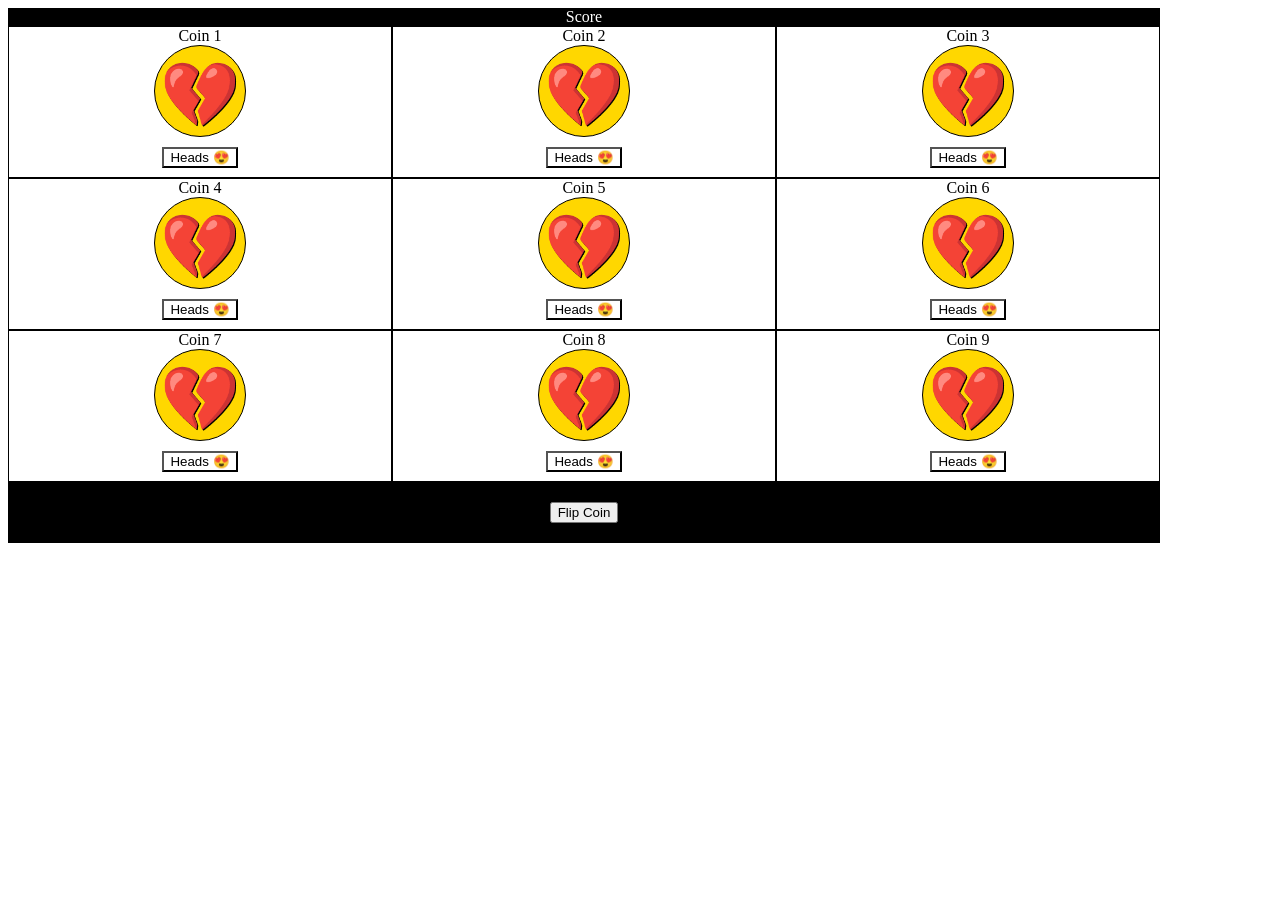
<file: Images/s3L47-drill/index.html>
<!DOCTYPE html>
<html>
  <head>
    <meta charset="utf-8" />
    <title>JavaScript</title>
    <style>
      .game {
        width: 90vw;
        max-width: auto;
        background-color: black;
        color: white;
      }
      .gameArea {
        display: grid;
        grid-template-columns: repeat(2, 1fr);
      }
      .gamer {
        height: 150px;
        text-align: center;
        background-color: white;
        color: black;
        border: 1px solid black;
        text-align: center;
      }
      .coin {
        width: 90px;
        height: 90px;
        line-height: 100px;
        font-size: 4em;
        border-radius: 50%;
        background-color: gold;
        margin: auto;
        border: 1px solid black;
        text-shadow: 1px 1px;
      }
      .dash {
        text-align: center;
        padding: 10px;
      }
      .btn {
        margin: 10px;
      }
      .score {
        text-align: center;
      }
    </style>
  </head>
  <body>
    <div class="game"></div>
    <script src="code10.js"></script>
  </body>
</html>
</file>
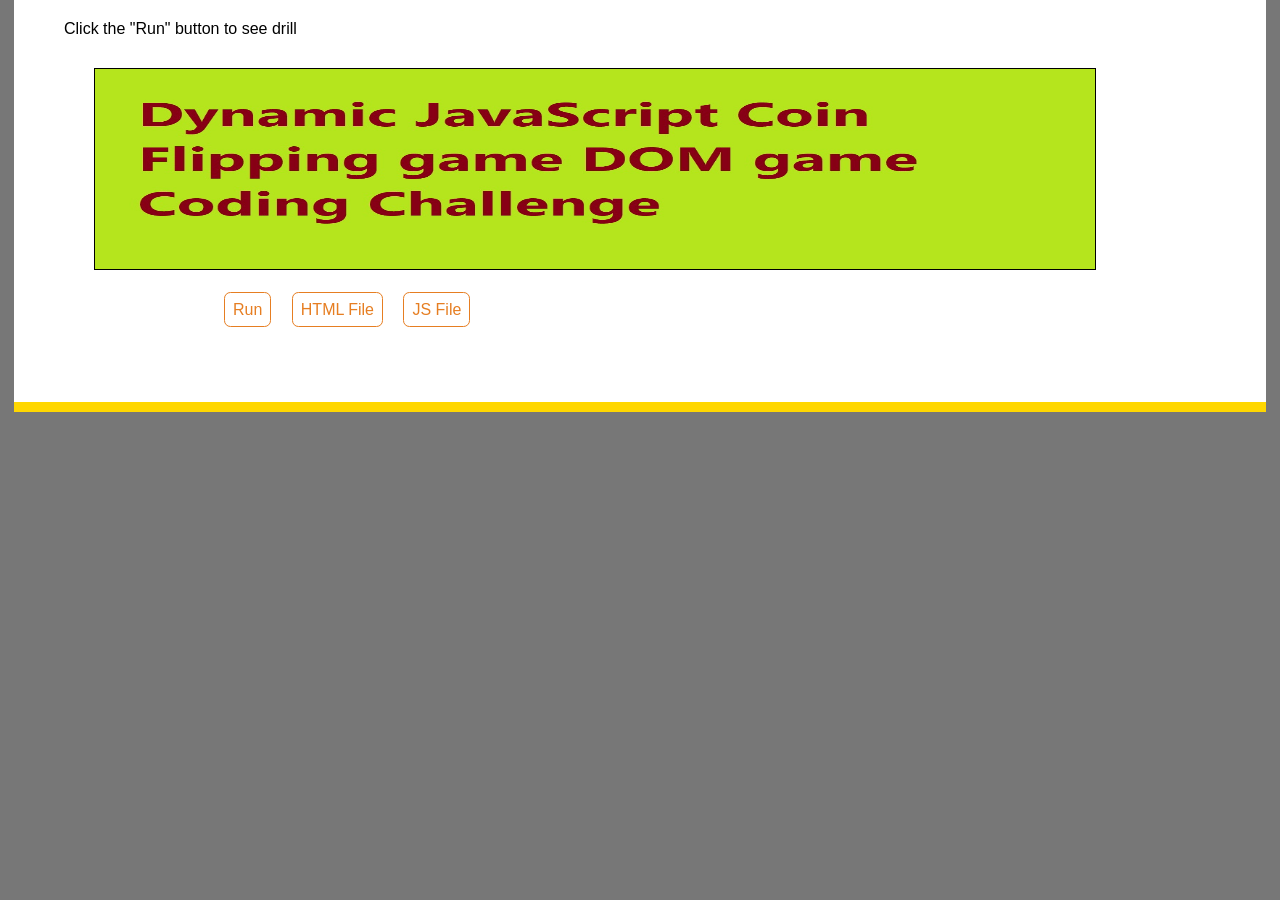
<file: Images/s3L47-drill/index1.html>
<!DOCTYPE html>
<html>
<head>
<link href="styles.css" rel="stylesheet" type="text/css">
<style> 

#PRINTOUT {
  position: relative;
  top: 20px;
  left: 70px;
  width: 400px;
  height: 300px;
  background-color: lightblue;
  border: 1px solid black;
  opacity: 0;
}

#CODE {
  position: relative;
  top: 10px;
  left: 30px;
  width: 1000px;
  height: 200px;
  border: 1px solid black;
}

#button {
  position: relative;
  top: 5px;
  left: 130px;
}

.btn-hot9:link  {
	position: relative;
	left: 30px;
	border: 1px solid #e67e22;
	padding: 0.5rem 0.5rem;
	color: #e67e22;
	font-size: 1rem;
	font-family: Arial, Helvetica, sans-serif;
	text-decoration: none;
	text-transform: capitalize;
	border-radius: 0.4rem;
	margin-right: 1rem;
}
.btn-hot9:link {
  background-color: #fff;
}
.btn-hot9:hover {
  background-color: #bf6516;
  border: 1px solid #bf6516;
  color: #fff;
}

</style>
</head>
<body>

	<p>Click the "Run" button to see drill</p>
	
	
	<!--=============  The code image section  ===============-->
	<div id="CODE">
	  <img src="codeTitle.jpg" alt="Code" width="1000" height="200">
	</div>
	<br><br>

	<!--=============  The buttons section  ===============-->
	<div id="button">
		<a class="btn-hot9" onclick="myFunction()" href="#">Run</a>
		<a class="btn-hot9" onclick="myFunction1()" ondblclick="myFunction2()" href="#">HTML file</a>
		<a class="btn-hot9" onclick="myFunction3()" ondblclick="myFunction2()" href="#">JS file</a>
	</div>
	<br><br><br><br>
	
	<!--=============  The code's printout section  ===============	
	<div id="PRINTOUT">
		<img src="printout.jpg" alt="Code" width="400" height="300">
	</div>
	
	<!--=============  The JS script section  ===============-->

<script>
function myFunction() {
    window.location.href = 'index.html';
}
function myFunction1() {
  window.location.href = 'HtmlCode.pdf';
}
function myFunction2() {
  document.getElementById("PRINTOUT").style.opacity = "0";
}

function myFunction3() {
   window.location.href = 'JsCode.pdf';
}

</script>

</body>
</html>
</file>
<file: Images/s3L47-drill/styles.css>
html {
	margin: 0;
	padding: 0;
	background-color: #777;
}
body {
	width: 90%;
	margin: 0 auto;
	font: 100% Arial, Helvetica, sans-serif;
	padding: 1em 50px;
	background: white;
	border-bottom: 10px solid gold;
}
h1 {
	COLOR: black;
    FONT-FAMILY: Verdana, Arial, Helvetica, sans-serif;
    FONT-SIZE: 13pt;
    FONT-WEIGHT: bold;
    MARGIN-BOTTOM: 12pt;
    MARGIN-LEFT: 14pt;
    MARGIN-TOP: 6pt;
    TEXT-ALIGN: left;
    TEXT-INDENT: 0pt
}
h2
{
    COLOR: black;
    FONT-FAMILY: Verdana, Arial, Helvetica, sans-serif;
    FONT-SIZE: 13pt;
    FONT-WEIGHT: bold;
    MARGIN-BOTTOM: 3pt;
    MARGIN-LEFT: 14pt;
    MARGIN-TOP: 6pt;
    TEXT-ALIGN: left;
    TEXT-INDENT: 0pt
}
h3
{
    COLOR: black;
    FONT-FAMILY: Verdana, Arial, Helvetica, sans-serif;
    FONT-SIZE: 12pt;
    FONT-WEIGHT: bold;
    MARGIN-BOTTOM: 8pt;
    MARGIN-LEFT: 14pt;
    MARGIN-TOP: 16pt;
    TEXT-ALIGN: left;
    TEXT-INDENT: 0pt
}
h4
{
    COLOR: navy;
    FONT-FAMILY: Verdana, Arial, Helvetica, sans-serif;
    FONT-SIZE: 11pt;
    FONT-WEIGHT: bold;
    MARGIN-BOTTOM: 6pt;
    MARGIN-LEFT: 14pt;
    MARGIN-TOP: 12pt;
    TEXT-ALIGN: left;
    TEXT-INDENT: 0pt
}
h5
{
    COLOR: black;
    FONT-FAMILY: Verdana, Arial, Helvetica, sans-serif;
    FONT-SIZE: 10pt;
    FONT-WEIGHT: bold;
    MARGIN-BOTTOM: 6pt;
    MARGIN-LEFT: 14pt;
    MARGIN-TOP: 16pt;
    TEXT-ALIGN: left;
    TEXT-INDENT: 0pt
}
h6
{
    COLOR: black;
    FONT-FAMILY: Verdana, Arial, Helvetica, sans-serif;
    FONT-SIZE: 10pt;
    FONT-WEIGHT: bold;
	FONT-STYLE: italic;
    MARGIN-BOTTOM: 6pt;
    MARGIN-LEFT: 14pt;
    MARGIN-TOP: 16pt;
    TEXT-ALIGN: left;
    TEXT-INDENT: 0pt
}
pRegtext
{
    COLOR: black;
    FONT-FAMILY: Verdana, Arial, Helvetica, sans-serif;
    FONT-WEIGHT: normal;
    FONT-SIZE: 10pt;
    MARGIN-BOTTOM: 9pt;
    MARGIN-LEFT: 14pt;
    MARGIN-TOP: 9pt;
    TEXT-ALIGN: left;
    TEXT-INDENT: 0pt
}
pCaption
{
    COLOR: black;
    FONT-FAMILY: Verdana, Arial, Helvetica, sans-serif;
    FONT-WEIGHT: normal;
    FONT-SIZE: 8pt;
    FONT-STYLE: italic;
    MARGIN-BOTTOM: 12pt;
    MARGIN-LEFT: 14pt;
    MARGIN-TOP: 6pt;
    TEXT-ALIGN: left;
    TEXT-INDENT: 0pt
}
.pCaution
{
    BACKGROUND-COLOR: #ffccb3;
    COLOR: black;
    FONT-FAMILY: Verdana, Arial, Helvetica, sans-serif;
    FONT-WEIGHT: normal;
    FONT-SIZE: 10pt;
    MARGIN-BOTTOM: 12pt;
    MARGIN-LEFT: 12pt;
    MARGIN-TOP: 6pt;
    PADDING-BOTTOM: 2pt;
    PADDING-LEFT: 2pt;
    PADDING-RIGHT: 2pt;
    PADDING-TOP: 2pt;
    TEXT-ALIGN: left;
    TEXT-INDENT: 0pt;
	 border: solid 2px #ff0000;
     border-radius: 6px;
	 BORDER-LEFT: 10px solid #e64d00;
}
.pCellBodyCentered
   {
       COLOR: black;
       FONT-FAMILY: Verdana, Arial, Helvetica, sans-serif;
       FONT-SIZE: 10pt;
       FONT-WEIGHT: normal;
       MARGIN-BOTTOM: 0pt;
       MARGIN-LEFT: 0pt;
       MARGIN-TOP: 0pt;
       TEXT-ALIGN: center;
       TEXT-INDENT: 0pt
   }
.pCellBodyToP
   {
       COLOR: navy;
       FONT-FAMILY: Verdana, Arial, Helvetica, sans-serif;
       FONT-SIZE: 10pt;
       FONT-WEIGHT: bold;
       MARGIN-BOTTOM: 4pt;
       MARGIN-LEFT: 0pt;
       MARGIN-TOP: 2pt;
       TEXT-ALIGN: left;
       TEXT-INDENT: 0pt
   }
.pCellBodyToPAfter
   {
       COLOR: navy;
       FONT-FAMILY: Verdana, Arial, Helvetica, sans-serif;
       FONT-SIZE: 10pt;
       FONT-WEIGHT: bold;
       MARGIN-BOTTOM: 4pt;
       MARGIN-LEFT: 0pt;
       MARGIN-TOP: 3pt;
       TEXT-ALIGN: left;
       TEXT-INDENT: 0pt
   }
.pCellHeading
   {
       COLOR: black;
       FONT-FAMILY: Verdana, Arial, Helvetica, sans-serif;
       FONT-SIZE: 10pt;
       FONT-WEIGHT: bold;
       MARGIN-BOTTOM: 0pt;
       MARGIN-LEFT: 0pt;
       MARGIN-TOP: 0pt;
       TEXT-ALIGN: left;
       TEXT-INDENT: 0pt
   }
.pComment
{
    COLOR: black;
    FONT-FAMILY: Verdana, Arial, Helvetica, sans-serif;
    FONT-WEIGHT: normal;
    FONT-SIZE: 10pt;
    FONT-STYLE: italic;
    MARGIN-BOTTOM: 12pt;
    MARGIN-LEFT: 14pt;
    MARGIN-TOP: 6pt;
    TEXT-ALIGN: left;
    TEXT-INDENT: 0pt
}
   .pNewHTMLPage
   {
       COLOR: navy;
       FONT-FAMILY: Verdana, Arial, Helvetica, sans-serif;
       FONT-SIZE: 16pt;
       FONT-WEIGHT: bold;
       MARGIN-BOTTOM: 12pt;
       MARGIN-LEFT: 14pt;
       MARGIN-TOP: 6pt;
       TEXT-ALIGN: left;
       TEXT-INDENT: 0pt
   }
.pNote
{
    BACKGROUND-COLOR: #ffffe0;
    COLOR: black;
    FONT-FAMILY: Verdana, Arial, Helvetica, sans-serif;
    FONT-WEIGHT: normal;
    FONT-SIZE: 10pt;
    MARGIN-BOTTOM: 12pt;
    MARGIN-LEFT: 12pt;
    MARGIN-TOP: 6pt;
    PADDING-BOTTOM: 2pt;
    PADDING-LEFT: 2pt;
    PADDING-RIGHT: 2pt;
    PADDING-TOP: 2pt;
    TEXT-ALIGN: left;
    TEXT-INDENT: 0pt;
	 border: solid 1px #3498db;
     border-radius: 6px;
	 BORDER-LEFT: 10px solid #3498db;
}

.pPlatform
{
    COLOR: #008b8b;
    FONT-FAMILY: Verdana, Arial, Helvetica, sans-serif;
    FONT-WEIGHT: normal;
    FONT-SIZE: 16pt;
    FONT-STYLE: italic;
    MARGIN-BOTTOM: 12pt;
    MARGIN-LEFT: 14pt;
    MARGIN-TOP: 6pt;
    TEXT-ALIGN: center;
    TEXT-INDENT: 0pt
}
table, th, td {
  border: 1px solid black;
  border-collapse: collapse;
  background-color: #f0f5f5;
}
#orange
  {
    background-color: orange;
  }

table.center {
  margin-left: auto; 
  margin-right: auto;
}

p {
	line-height: 1.6;
	text-align: justify;
	width: 80%;
	margin: 0;
	margin-bottom: 1em;
}
a {
	text-decoration: none;
	color: red;
}
a:hover {
	color: black;
}
</file>
